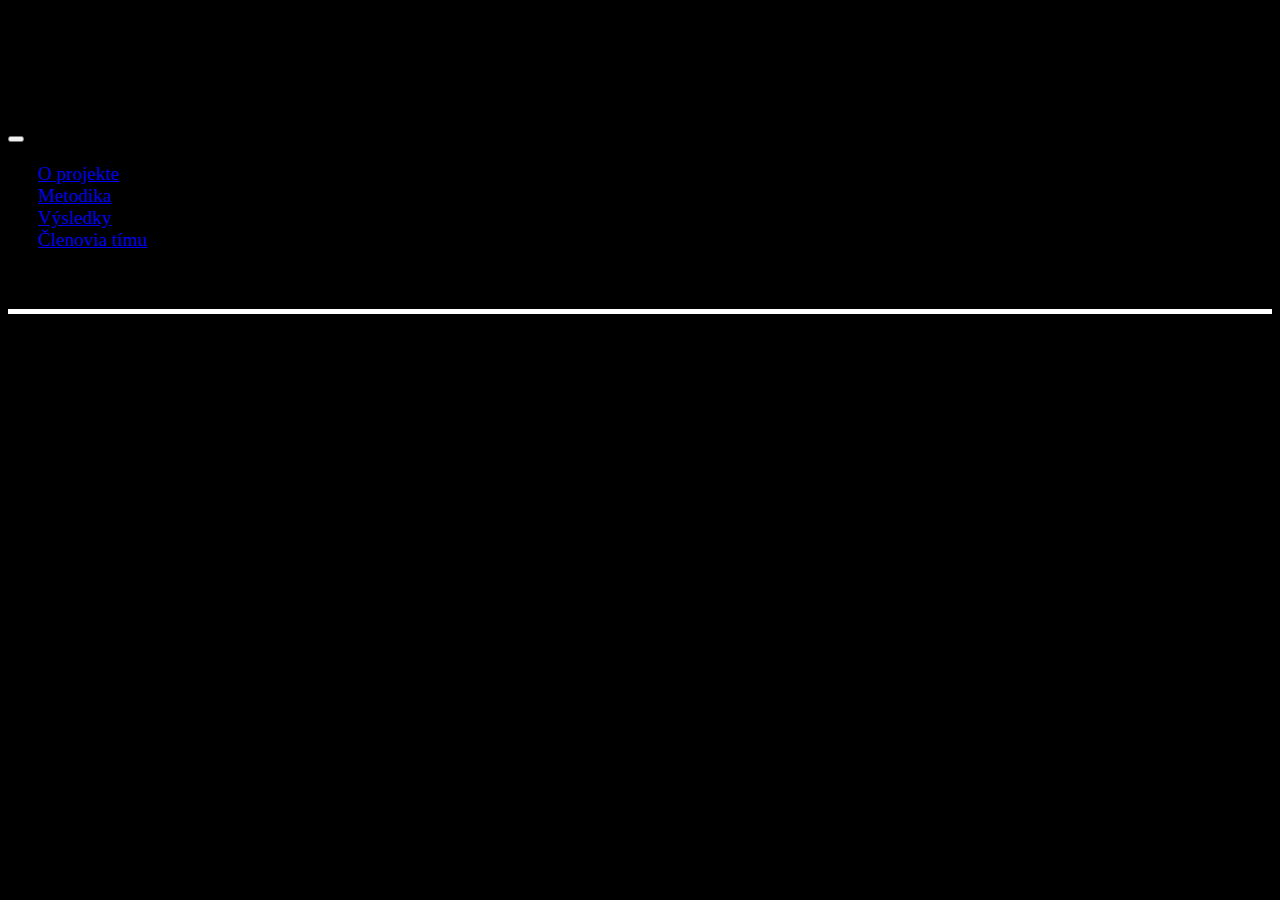
<file: docs/index.html>
<!DOCTYPE html>
<html lang="sk">

<head>
  <meta charset="utf-8">
  <title>Predikcia COVID-19 - Tímový projekt</title>
  <meta name="viewport" content="width=device-width, initial-scale=1.0">
  <script src="https://cdn.jsdelivr.net/npm/bootstrap@5.0.2/dist/js/bootstrap.bundle.min.js"
    integrity="sha384-MrcW6ZMFYlzcLA8Nl+NtUVF0sA7MsXsP1UyJoMp4YLEuNSfAP+JcXn/tWtIaxVXM"
    crossorigin="anonymous"></script>
  <link href="https://cdn.jsdelivr.net/npm/bootstrap@5.1.3/dist/css/bootstrap.min.css" rel="stylesheet"
    integrity="sha384-1BmE4kWBq78iYhFldvKuhfTAU6auU8tT94WrHftjDbrCEXSU1oBoqyl2QvZ6jIW3" crossorigin="anonymous">
  <link href="css/style.css" rel="stylesheet" />
</head>

<body>
  <header class="bg-success bg-gradient p-5 text-white d-none d-sm-block">
    <div class="container p-5 text-center justify-content-left">
      <h2 class="bolder">Predikcia epidemiologických dát v súvislosti s pandémiou COVID-19</h2>
      <p class="pt-2">Tímový projekt realizovaný ako súčasť výučby inžinierskeho programu Aplikovaná informatika na FEI
        STU v Bratislave</p>
    </div>
  </header>

  <nav class="navbar navbar-expand-lg navbar-light bg-light">
    <div class="container-fluid">
      <button class="navbar-toggler" type="button" data-bs-toggle="collapse" data-bs-target="#navbarTogglerDemo03"
        aria-controls="navbarTogglerDemo03" aria-expanded="false" aria-label="Toggle navigation">
        <span class="navbar-toggler-icon"></span>
      </button>
      <div class="collapse navbar-collapse" id="navbarTogglerDemo03">
        <ul class="navbar-nav me-auto mb-2 mb-lg-0">
          <li class="nav-item col-md-3 text-center">
            <a class="nav-link text-success fw-bolder" href="index.html">O projekte</a>
          </li>
          <li class="nav-item col-md-3 text-center">
            <a class="nav-link text-success fw-bolder" href="methodology.html">Metodika</a>
          </li>
          <li class="nav-item col-md-3 text-center">
            <a class="nav-link text-success fw-bolder" href="results.html">Výsledky</a>
          </li>
          <li class="nav-item col-md-3 text-center">
            <a class="nav-link text-success fw-bolder" href="team.html">Členovia tímu</a>
          </li>
        </ul>
      </div>
    </div>
  </nav>

  <article class="bg-dark text-white">
    <div class="container col-sm-12 col-md-8 p-3">
      <h4 class="pt-4 pb-3 fw-bolder">O projekte</h4>
      <p class="spread">Napriek zmierneniu protipandemických opatrení začiatkom roka 2022 je ochorenie COVID-19
        spôsobené vírusom SARS-CoV-2 (koronavírus 2 spôsobujúci ťažký akútny respiračný syndróm) stále aktuálnou
        témou verejného života. Zodpovedné štátne orgány rozhodujú o protiopatreniach najmä na základe monitoringu
        časového vývoja epidemiologických parametrov, akými sú počet a pozitivita vykonaných testov, počet úmrtí,
        počet zaočkovaných či obsadenosť lôžok v nemocniciach. Metódy strojového učenia majú potenciál krátkodobo
        predpovedať vývoj týchto parametrov, čo môže v prípade dosiahnutia uspokojivej spoľahlivosti predpovedí
        uľahčiť rozhodovanie pri riešení problémov spôsobených pandémiou.</p>
      <p class="spread">V tomto tímovom projekte skúmame možnosť využitia cloud computing platformy Microsoft Azure
        na trénovanie a nasadenie regresných modelov pre predpoveď vývoja ukazovateľov pandémie ochorenia COVID-19
        na Slovensku. Naším cieľom je zoznámiť sa s prostredím platformy Microsoft Azure a následne s využitím
        verejne dostupných dát Inštitútu Zdravotných Analýz preskúmať možnosť trénovania a nasadenia predikčných
        modelov pre predpoveď vybraných epidemiologických parametrov.</p>
    </div>
  </article>
</body>

</html>
</file>
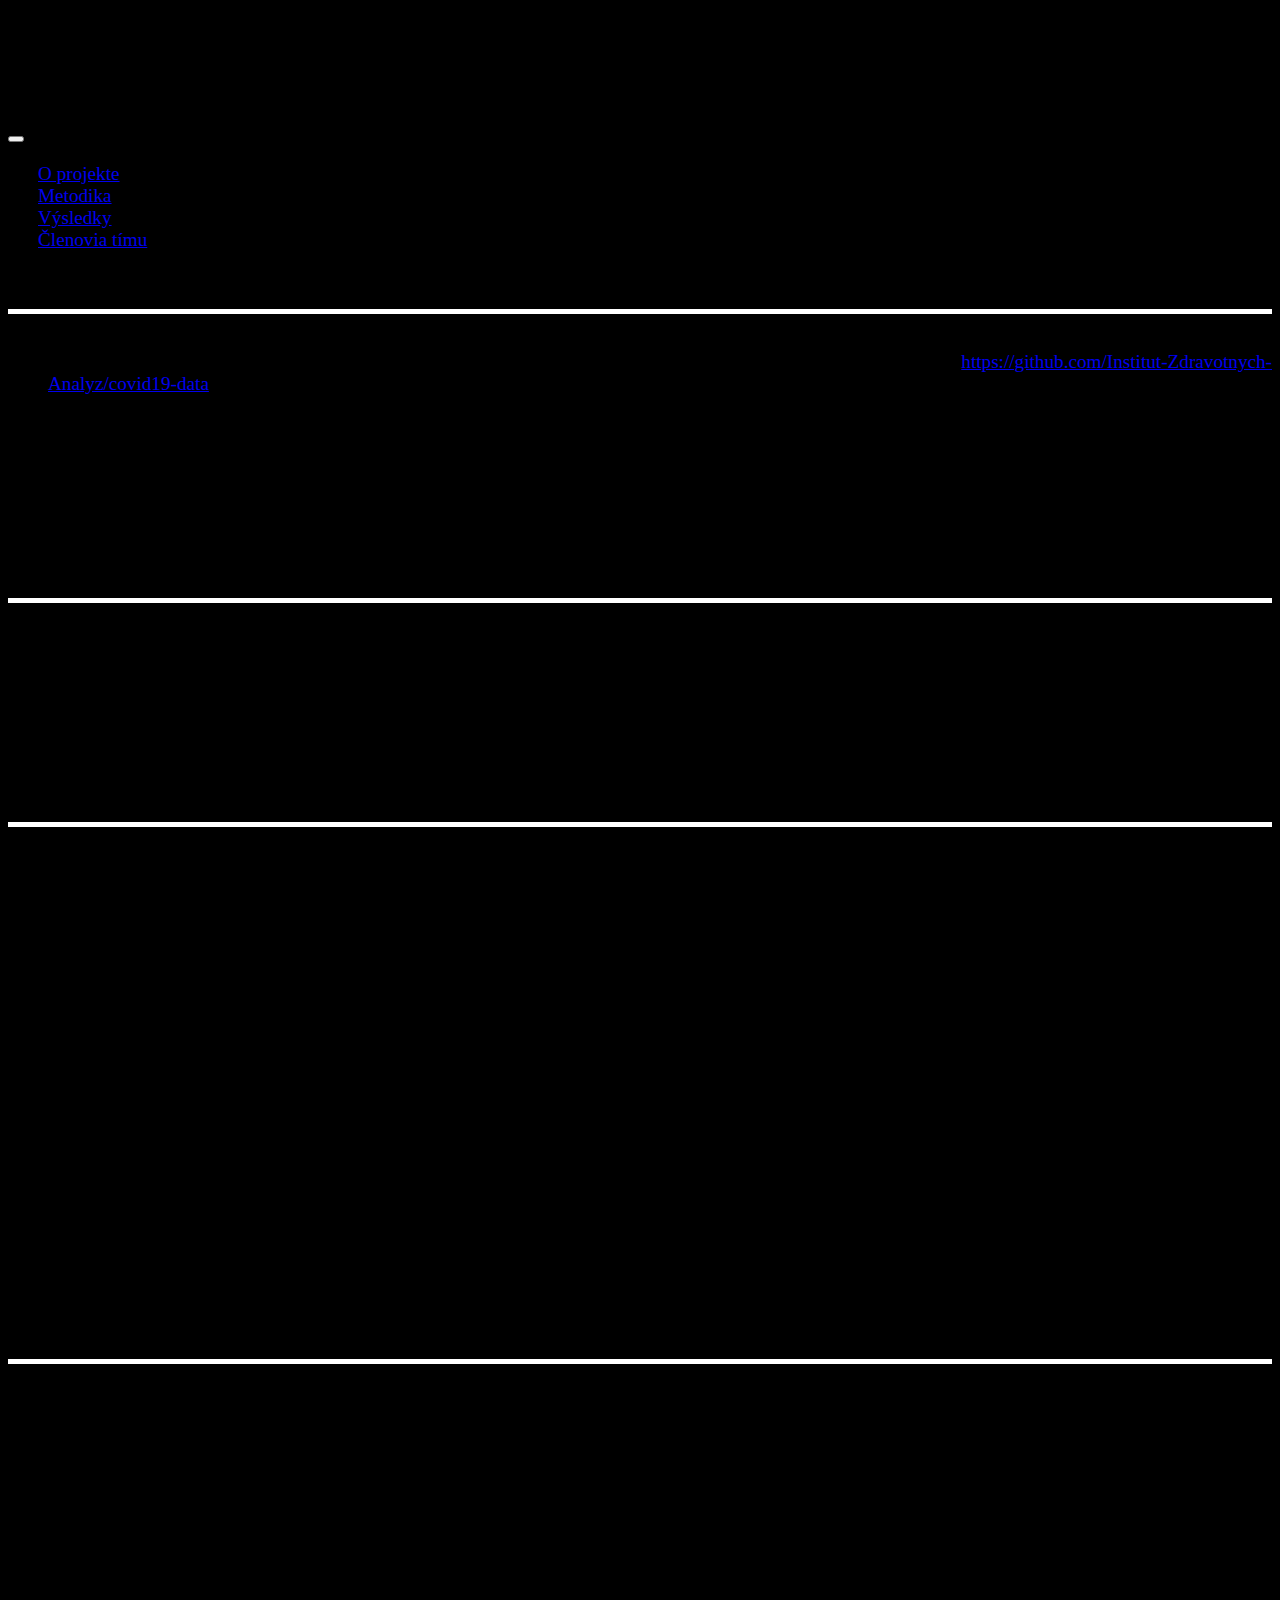
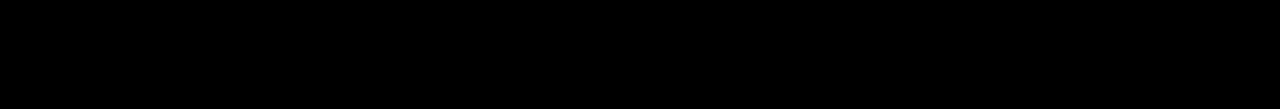
<file: docs/methodology.html>
<!DOCTYPE html>
<html lang="sk">

<head>
    <meta charset="utf-8">
    <title>Predikcia COVID-19 - Tímový projekt</title>
    <meta name="viewport" content="width=device-width, initial-scale=1.0">
    <script src="https://cdn.jsdelivr.net/npm/bootstrap@5.0.2/dist/js/bootstrap.bundle.min.js"
        integrity="sha384-MrcW6ZMFYlzcLA8Nl+NtUVF0sA7MsXsP1UyJoMp4YLEuNSfAP+JcXn/tWtIaxVXM"
        crossorigin="anonymous"></script>
    <link href="https://cdn.jsdelivr.net/npm/bootstrap@5.1.3/dist/css/bootstrap.min.css" rel="stylesheet"
        integrity="sha384-1BmE4kWBq78iYhFldvKuhfTAU6auU8tT94WrHftjDbrCEXSU1oBoqyl2QvZ6jIW3" crossorigin="anonymous">
    <link href="css/style.css" rel="stylesheet" />
</head>

<body>
    <header class="bg-success bg-gradient p-5 text-white d-none d-sm-block">
        <div class="container p-5 text-center justify-content-left">
            <h2 class="bolder">Predikcia epidemiologických dát v súvislosti s pandémiou COVID-19</h2>
            <p class="pt-2">Tímový projekt realizovaný ako súčasť výučby inžinierskeho programu Aplikovaná informatika
                na FEI
                STU v Bratislave</p>
        </div>
    </header>

    <nav class="navbar navbar-expand-lg navbar-light bg-light">
        <div class="container-fluid">
            <button class="navbar-toggler" type="button" data-bs-toggle="collapse" data-bs-target="#navbarTogglerDemo03"
                aria-controls="navbarTogglerDemo03" aria-expanded="false" aria-label="Toggle navigation">
                <span class="navbar-toggler-icon"></span>
            </button>
            <div class="collapse navbar-collapse" id="navbarTogglerDemo03">
                <ul class="navbar-nav me-auto mb-2 mb-lg-0">
                    <li class="nav-item col-md-3 text-center">
                        <a class="nav-link text-success fw-bolder" href="index.html">O projekte</a>
                    </li>
                    <li class="nav-item col-md-3 text-center">
                        <a class="nav-link text-success fw-bolder" href="methodology.html">Metodika</a>
                    </li>
                    <li class="nav-item col-md-3 text-center">
                        <a class="nav-link text-success fw-bolder" href="results.html">Výsledky</a>
                    </li>
                    <li class="nav-item col-md-3 text-center">
                        <a class="nav-link text-success fw-bolder" href="team.html">Členovia tímu</a>
                    </li>
                </ul>
            </div>
        </div>
    </nav>
    <article class="bg-dark text-white">
        <div class="container col-sm-12 col-md-8 p-3">
            <h4 class="pt-4 pb-3 fw-bolder">Použité nástroje a dátové zdroje</h4>
            <ul class="pt-4">
                <li>
                    <p class="spread">Hlavným zdrojom dát pre trénovanie našich regresných modelov je <b>Inštitút
                            zdravotníckych analýz</b>, ktorý je analytickým a poradným útvarom Ministerstva
                        zdravotníctva SR. Ide o dáta dokumentujúce časový priebeh pandémie COVID-19 na Slovensku, ktoré
                        sú dostupné na <a
                            href="https://github.com/Institut-Zdravotnych-Analyz/covid19-data">https://github.com/Institut-Zdravotnych-Analyz/covid19-data</a>.
                    </p>
                </li>
                <li>
                    <p class="spread">Pre trénovanie modelov strojového učenia a následné výpočty predikcii využívame
                        cloudovú výpočtovú platformu <b>Microsoft Azure</b>, konkrétne modul <b>Machine Learning
                            Studio.</b></p>
                </li>
                <li>
                    <p class="spread">Na spracovanie dát za účelom vytvorenia vstupov pre trénovanie modelov a následné
                        vyhodnotenie predikcii poskytnutých týmito modelmi používame originálne skripty písané v jazyku
                        <b>Python.</b>
                    </p>
                </li>
            </ul>
            <h4 class="pt-4 pb-3 fw-bolder"><p>Rozdelenie tímu do pracovných skupín</p></h4>
            <ul>
                <li>
                    <p class="spread"><strong>Skupina I</strong> - Filip Frank, Viet Le Quoc, Tomáš Singhofer
                    </p>
                    <ul>
                        <li>
                            <p class="spread">práca s dátami z celej vlny delta a vlny omikron</p>
                        </li>
                    </ul>
                </li>
                <li>
                    <p class="spread"><strong>Skupina II</strong> - Juraj Puszter, Marek Kačmár, Branislav Šipula, Adam Vozár
                    </p>
                    <ul>
                        <li>
                            <p class="spread">práca s dátami z konca vlny delta a vlny omikron</p>
                        </li>
                    </ul>
                    
                </li>
            </ul>
            <h4 class="pt-4 pb-3 fw-bolder">Postup vyhotovenia predikcie</h4>
            <ol>
                <li>
                    <p class="spread">Prieskum existujúcich datasetov pre výber vhodných vstupných dát. Vhodnými
                        vstupnými dátami sú denne zbierané hodnoty epidemiologických parametrov ako počet vykonaných a
                        pozitívnych Ag/PCR testov, počet úmrtí či hospitalizácii.</p>
                </li>
                <li>
                    <p class="spread">Extrakcia dát z vybraných dátových zdrojov použitím skriptu.</p>
                </li>
                <li>
                    <p class="spread">Transformácia dát použitím skriptu - častou transformáciou v našom projekte je
                        aplikácia 7-dňového kĺzavého priemeru na stĺpce dát vstupujúcich do trénovania modelov. V
                        dôsledku transformácie takisto vznikajú vstupné dátové stĺpce vyjadrujúce percento pozitívnych
                        testov oboch typov, ako aj počet a percento kumulatívnych testov, kde je počet jedného z typu
                        testov prenásobený váhovým koeficientom za účelom zlepšenia predikčných metrík.</p>
                </li>
                <li>
                    <p class="spread">Upload transformovaných dát do Microsoft Azure ML Studio.</p>
                </li>
                <li>
                    <p class="spread">Trénovanie predikčných modelov v ML Studio pomocou funkcionality Auto ML.</p>
                </li>
                <li>
                    <p class="spread">Výber najúspešnejšieho modelu z množiny natrénovaných modelov.</p>
                </li>
                <li>
                    <p class="spread">Nasadenie najúspešnejšieho modelu a vytvorenie cloudového
                        endpointu.</p>
                </li>
                <li>
                    <p class="spread">Extrakcia predikčných výsledkov z endpointu pomocou skriptu.</p>
                </li>
                <li>
                    <p class="spread">Vyhodnotenie predikcie porovnaním s nameranými dátami pomocou RMSE (Root Mean Square Error).</p>
                </li>
                <li>
                    <p class="spread">Vizualizácia predikovaných a nameraných dát pomocou knižnice plotly, interpretácia
                        výsledkov.</p>
                </li>
            </ol>
            <h4 class="pt-4 pb-3 fw-bolder">Použité skratky parametrov</h4>
            <ul class="pt-4">
                <li>
                    <p class="spread">PCR - denný počet pozitívnych PCR testov
                    </p>
                </li>
                <li>
                    <p class="spread">PCR% - denné percento pozitívnych PCR testov
                </li>
                <li>
                    <p class="spread">Ag - denný počet pozitívnych antigénových testov
                    </p>
                </li>
                <li>
                    <p class="spread">Ag% - denné percento pozitívnych antigénových testov
                </li>
                <li>
                    <p class="spread">UPV - počet pacientov na umelej pľúcnej ventilácii
                </li>
                <li>
                    <p class="spread">Kumulatívne testy - denný počet pozitívnych testov sčítaných podľa vzorca PCR + 2.68*Ag
                </li>
                <li>
                    <p class="spread">Kumulatívne% - denné percento pozitívnych testov sčítaných podľa vzorca PCR + 2.68*Ag
                </li>
            </ul>
            <p class="pt-4 spread">Viac informácii k metodike projektu je dostupných v dokumentácii.</p>
        </div>
    </article>
</body>

</html>
</file>
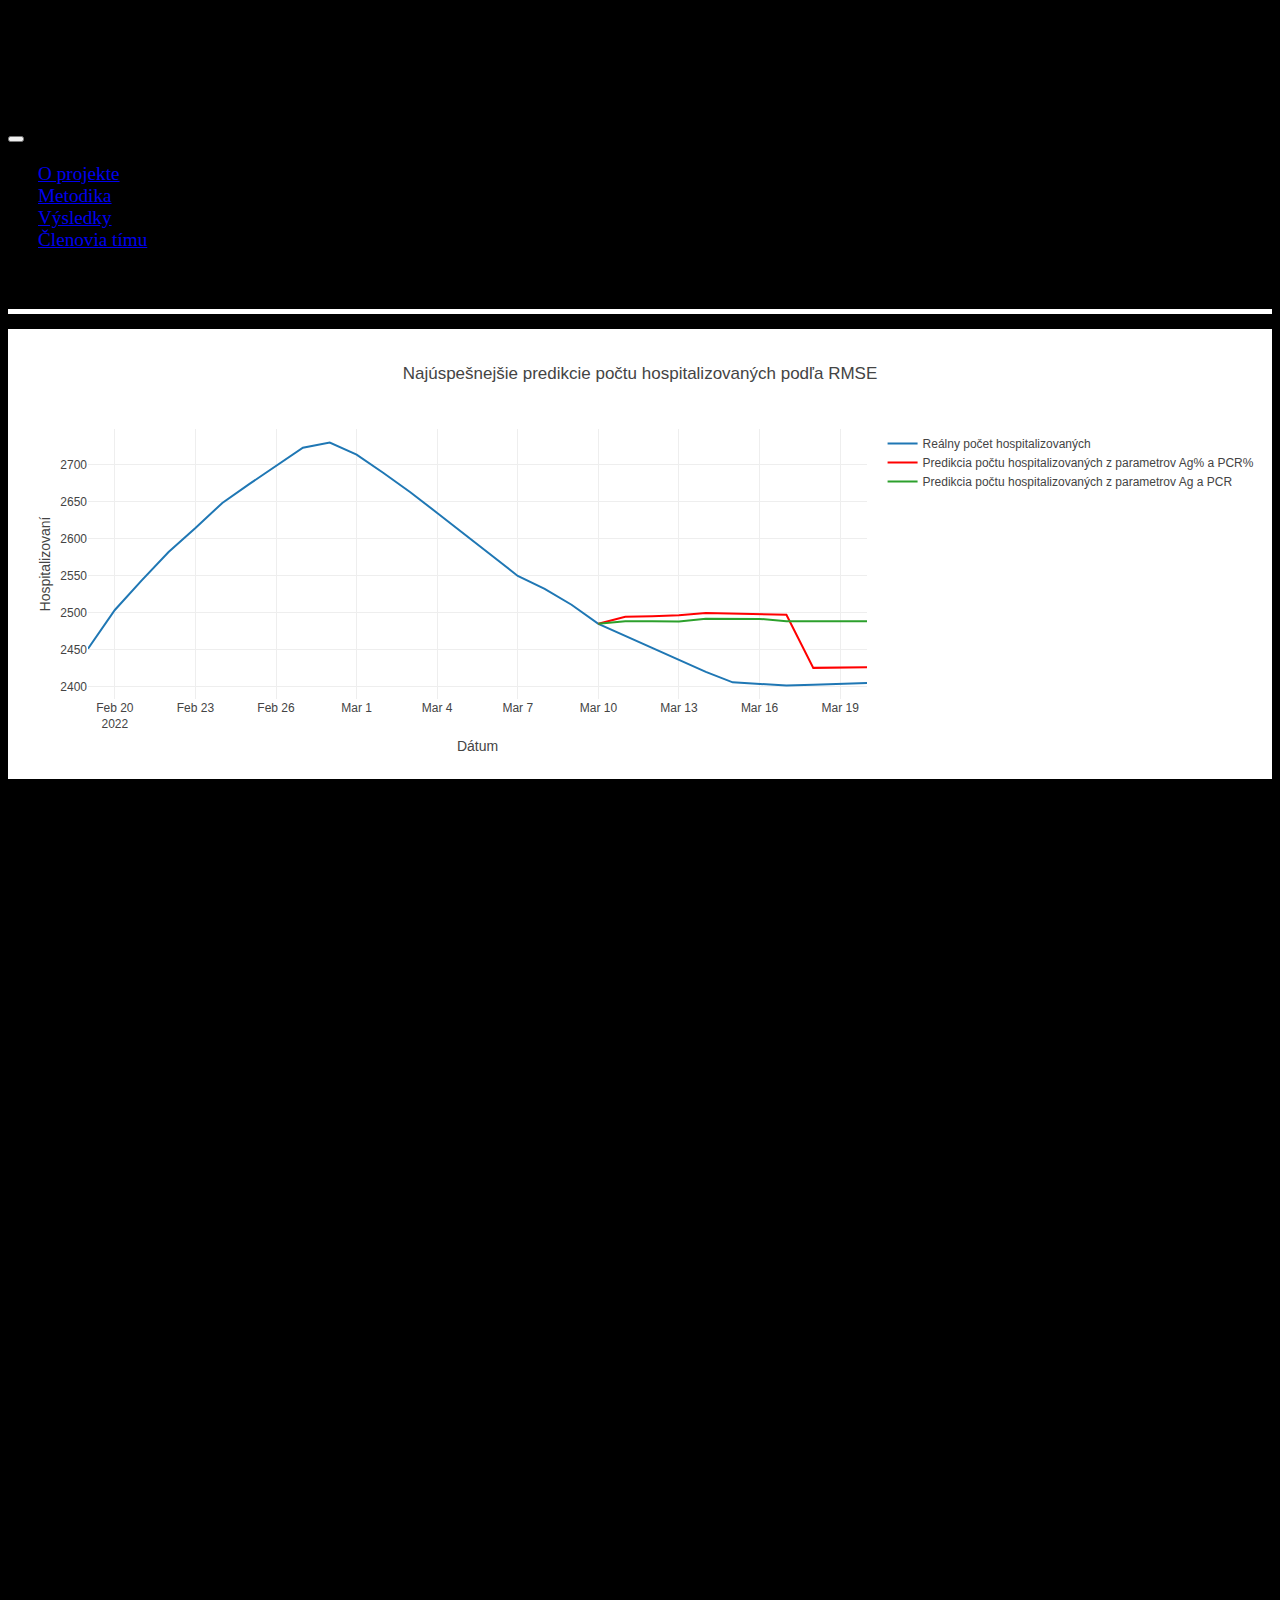
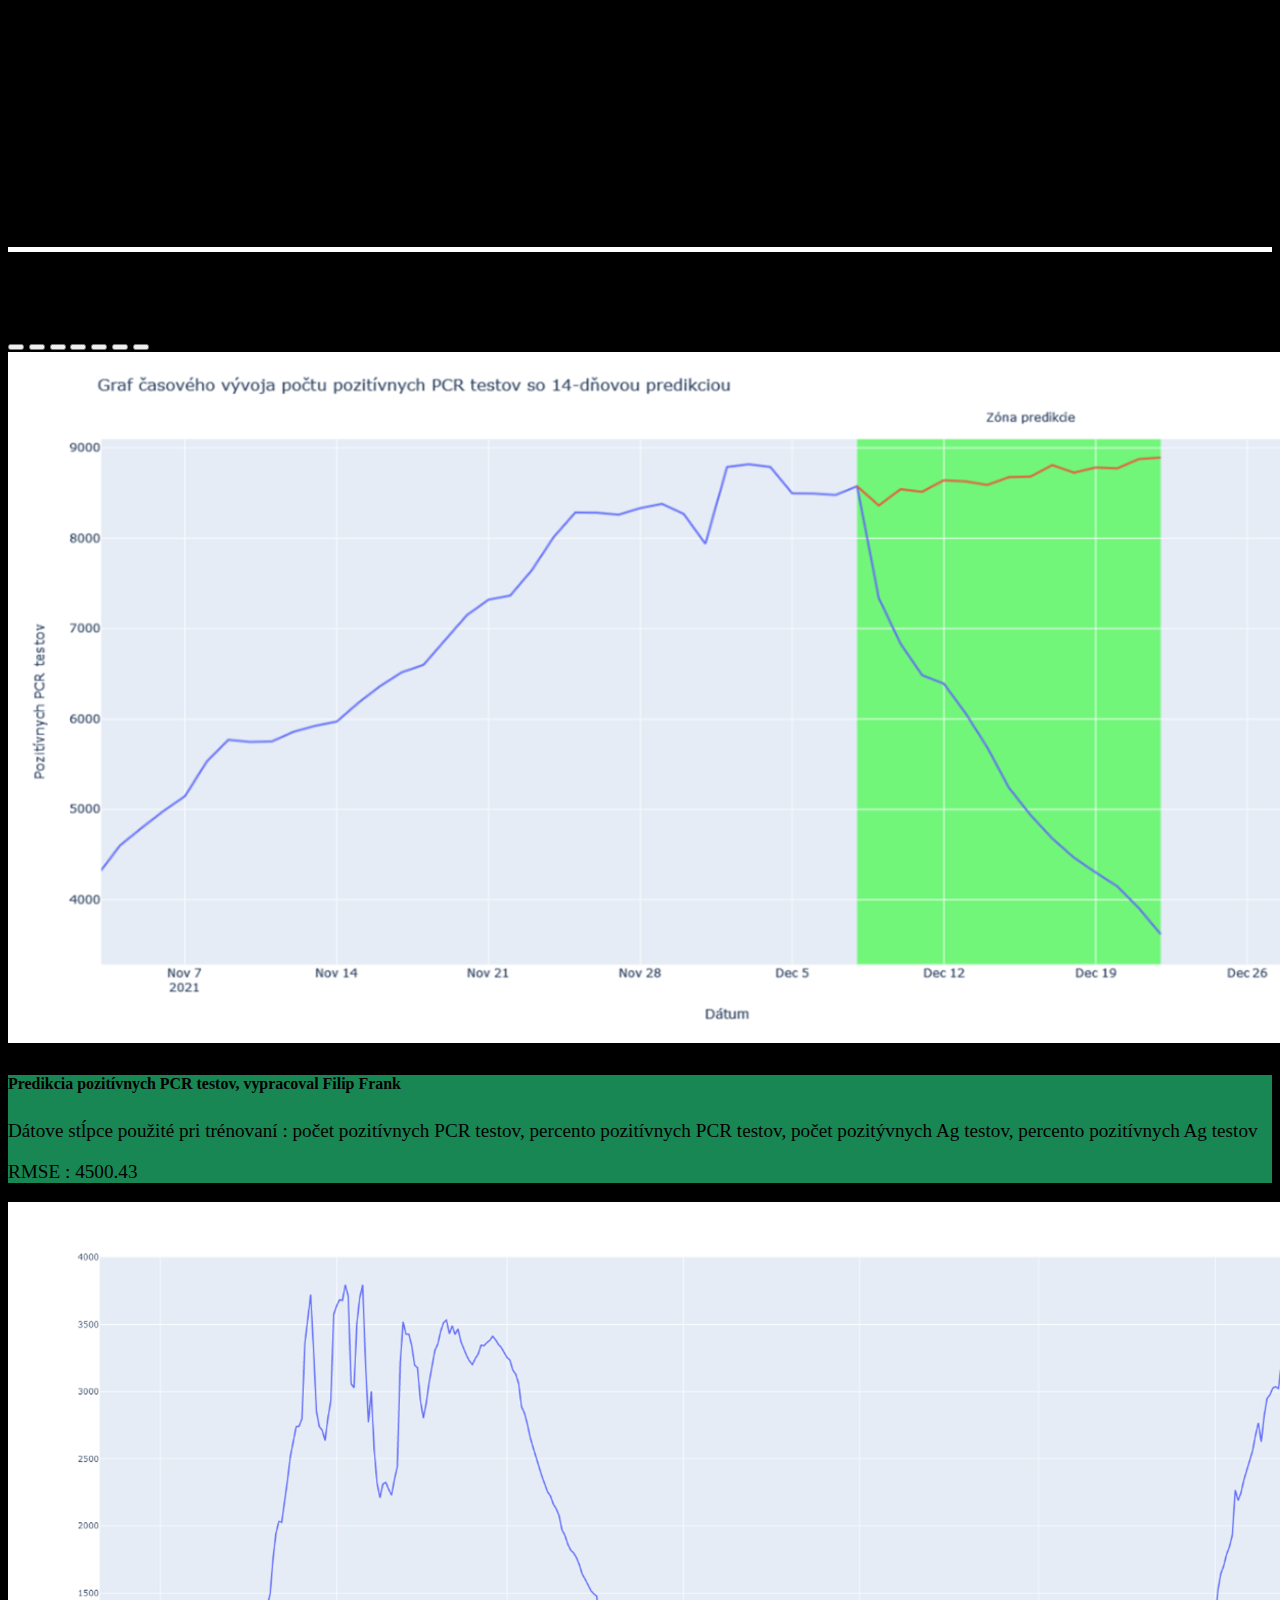
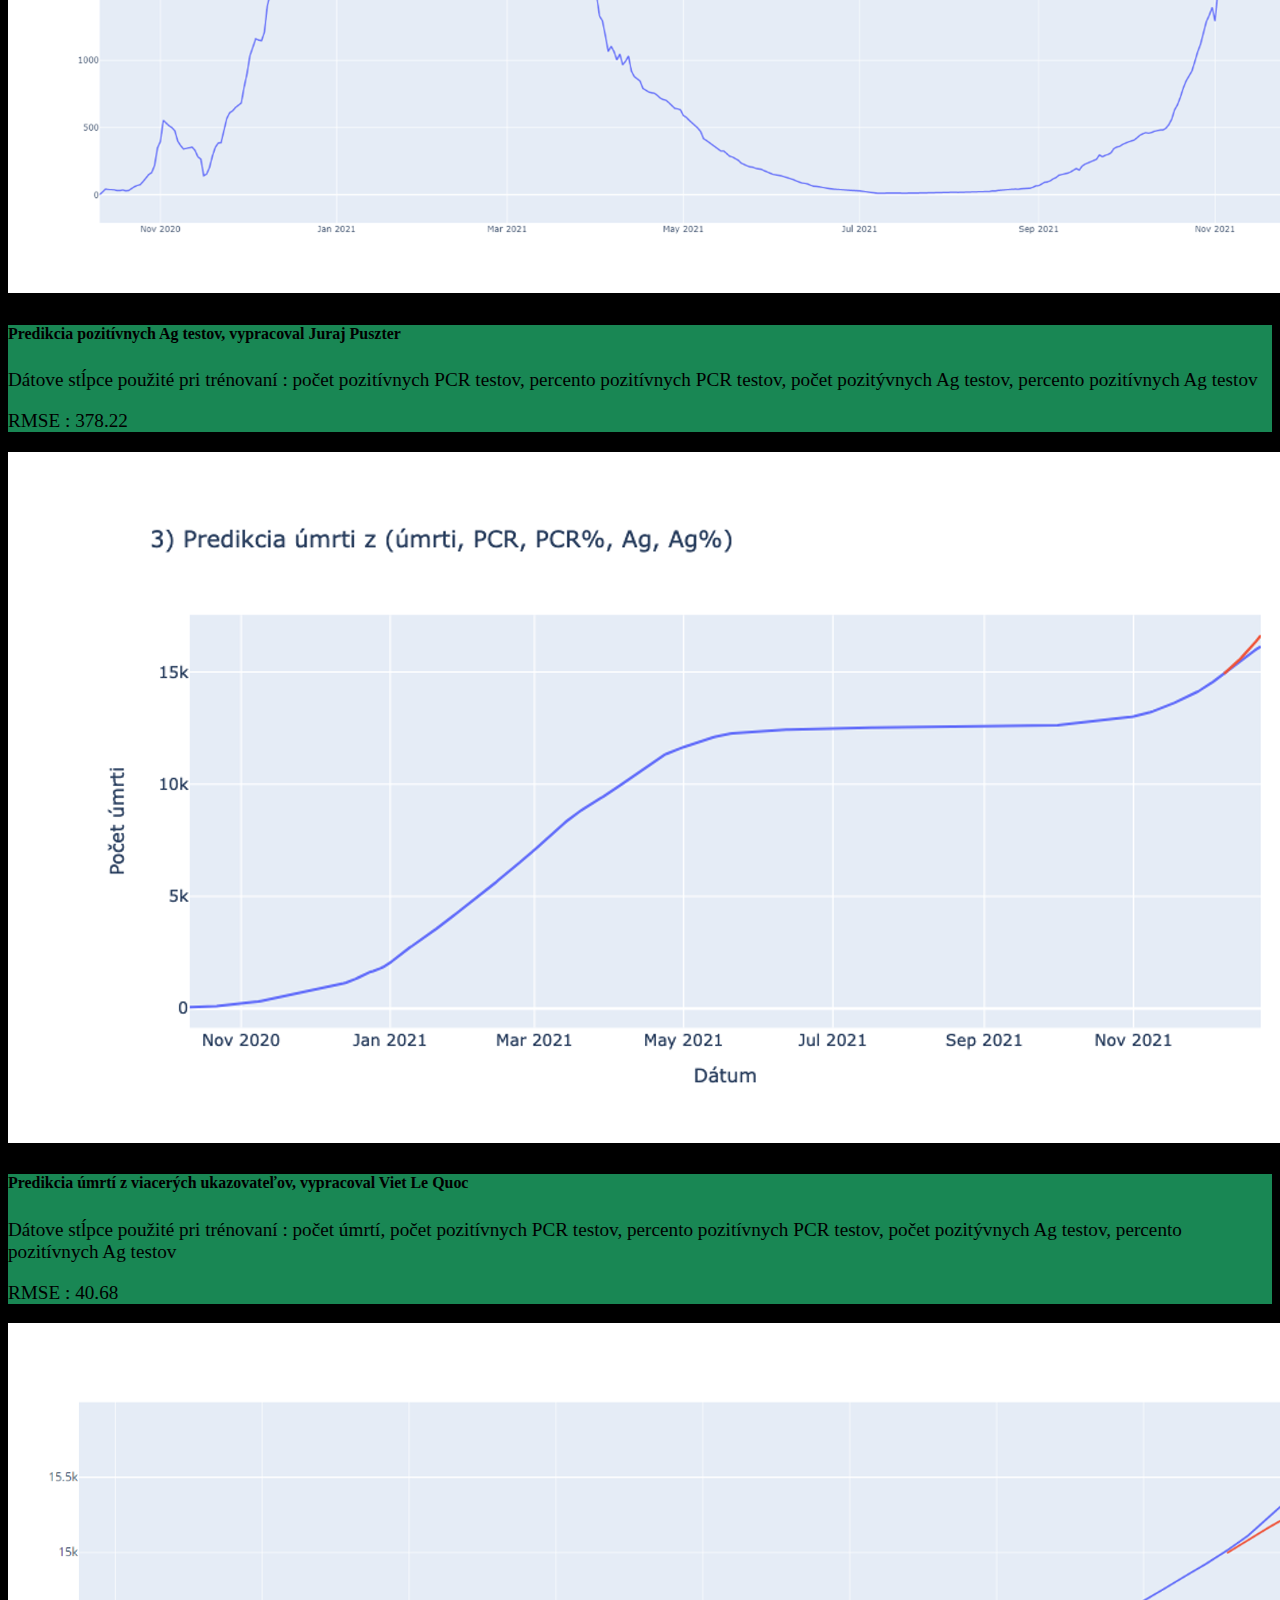
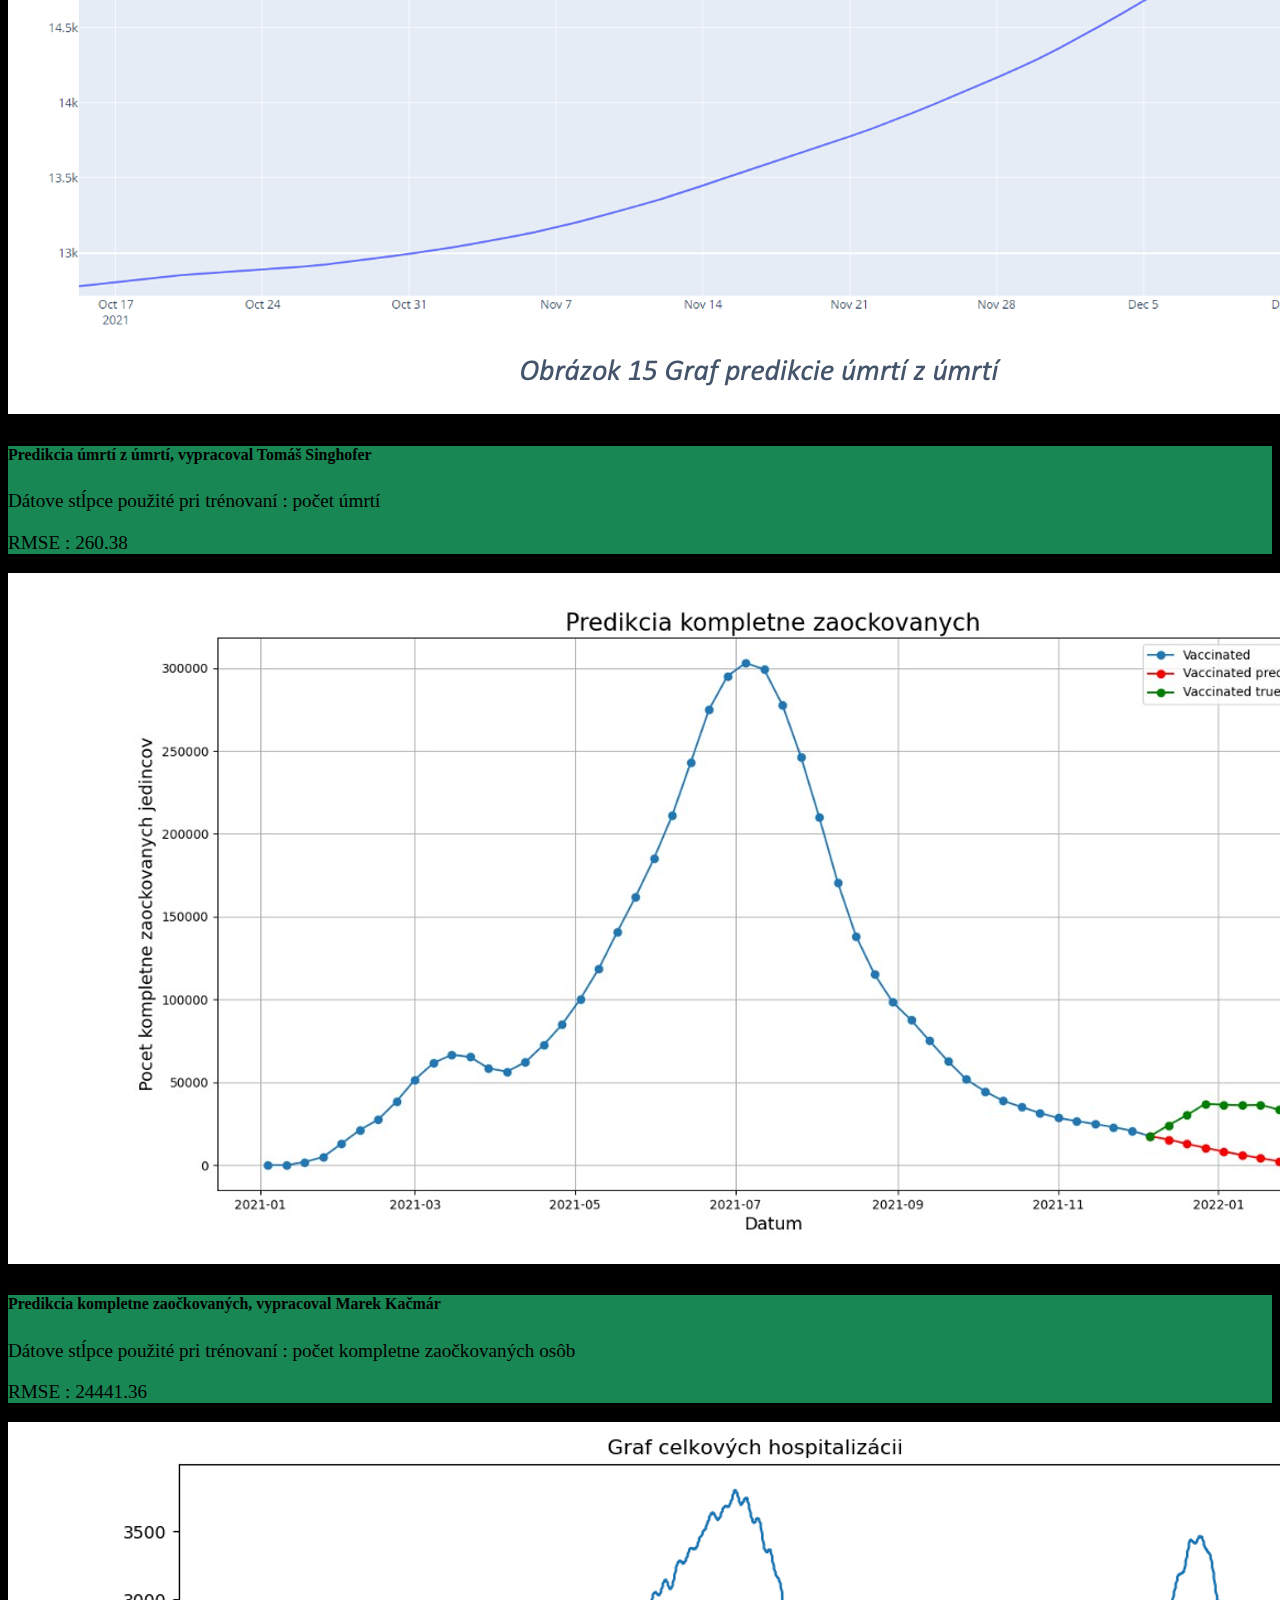
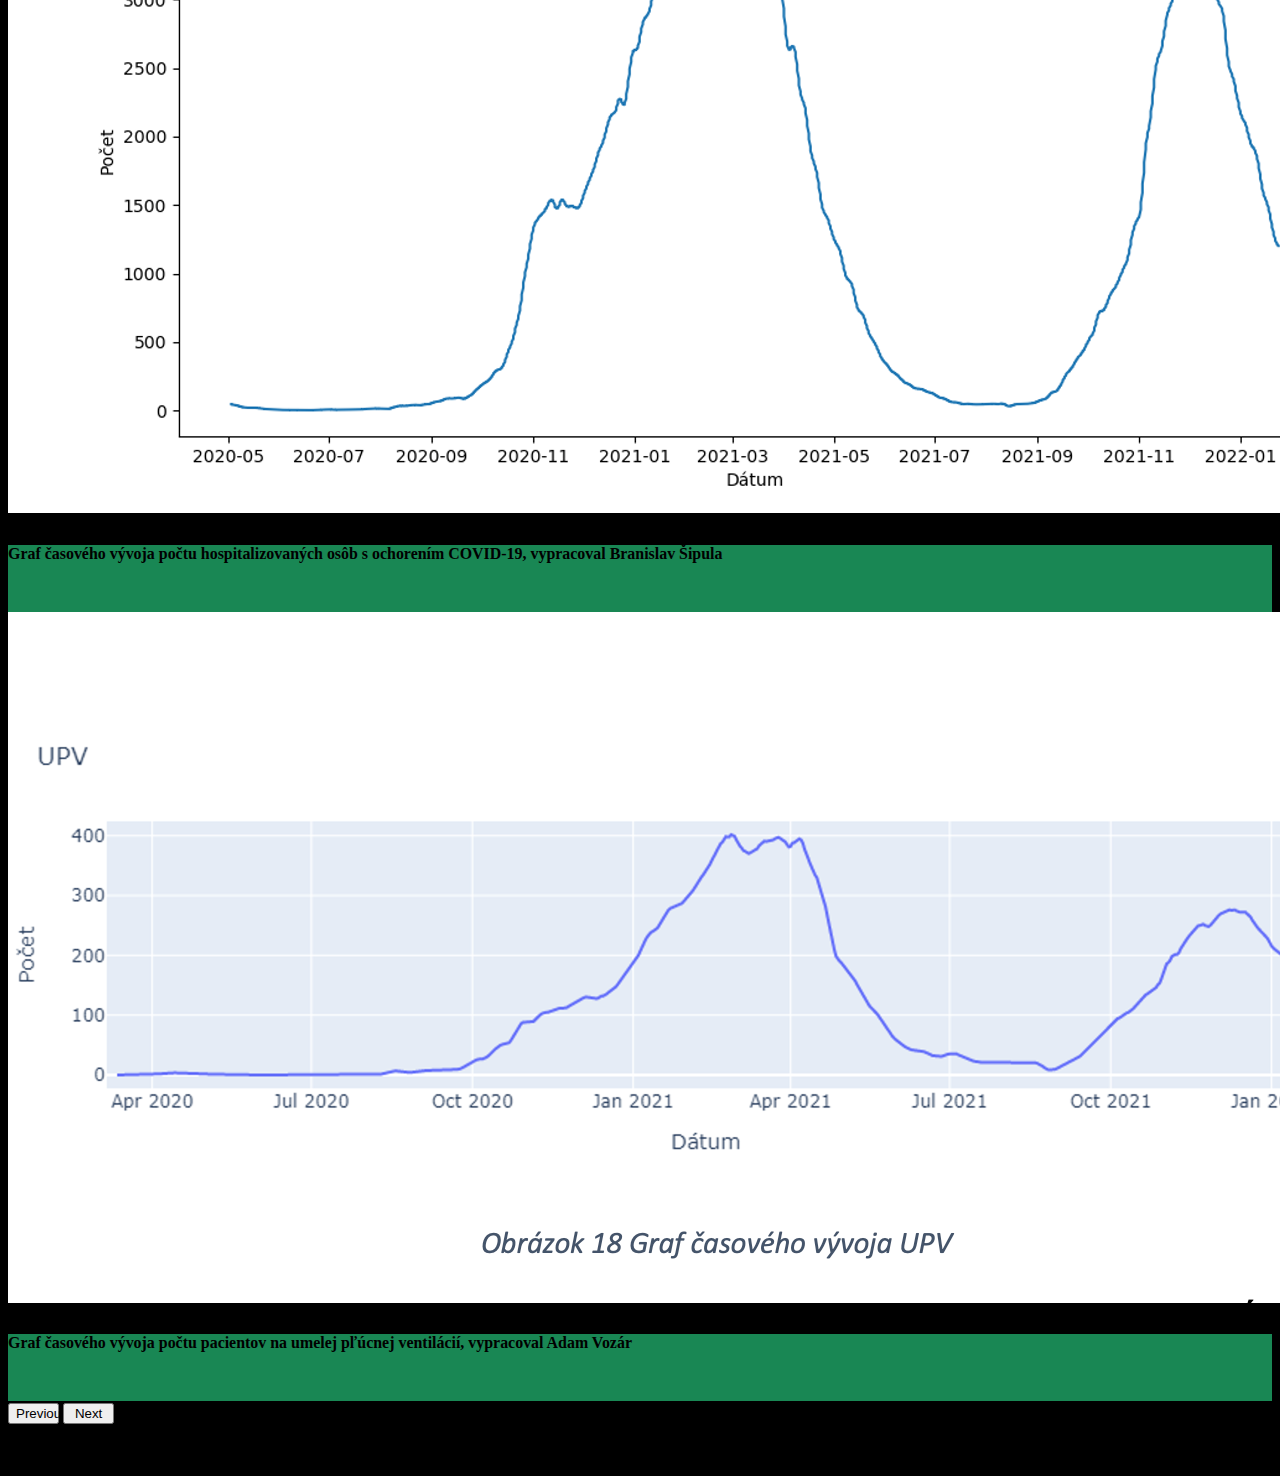
<file: docs/results.html>
<!DOCTYPE html>
<html lang="sk">

<head>
  <meta charset="utf-8">
  <title>Predikcia COVID-19 - Tímový projekt</title>
  <meta name="viewport" content="width=device-width, initial-scale=1.0">
  <link href="https://cdn.jsdelivr.net/npm/bootstrap@5.1.3/dist/css/bootstrap.min.css" rel="stylesheet"
    integrity="sha384-1BmE4kWBq78iYhFldvKuhfTAU6auU8tT94WrHftjDbrCEXSU1oBoqyl2QvZ6jIW3" crossorigin="anonymous">
  <script src="https://cdn.plot.ly/plotly-2.11.1.min.js"></script>
  <script src="https://cdn.jsdelivr.net/npm/bootstrap@5.0.2/dist/js/bootstrap.bundle.min.js"
    integrity="sha384-MrcW6ZMFYlzcLA8Nl+NtUVF0sA7MsXsP1UyJoMp4YLEuNSfAP+JcXn/tWtIaxVXM"
    crossorigin="anonymous"></script>
  <script src="https://code.jquery.com/jquery-3.6.0.min.js"
    integrity="sha256-/xUj+3OJU5yExlq6GSYGSHk7tPXikynS7ogEvDej/m4=" crossorigin="anonymous"></script>
  <link href="css/style.css" rel="stylesheet" />
</head>

<body>
  <header class="bg-success bg-gradient p-5 text-white">
    <div class="container p-5 text-center justify-content-left">
      <h2 class="bolder">Predikcia epidemiologických dát v súvislosti s pandémiou COVID-19</h2>
      <p class="pt-2">Tímový projekt realizovaný ako súčasť výučby inžinierskeho programu Aplikovaná informatika na FEI
        STU v Bratislave</p>
    </div>
  </header>
  <nav class="navbar navbar-expand-lg navbar-light bg-light">
    <div class="container-fluid">
      <button class="navbar-toggler" type="button" data-bs-toggle="collapse" data-bs-target="#navbarTogglerDemo03"
        aria-controls="navbarTogglerDemo03" aria-expanded="false" aria-label="Toggle navigation">
        <span class="navbar-toggler-icon"></span>
      </button>
      <div class="collapse navbar-collapse" id="navbarTogglerDemo03">
        <ul class="navbar-nav me-auto mb-2 mb-lg-0">
          <li class="nav-item col-md-3 text-center">
            <a class="nav-link text-success fw-bolder" href="index.html">O projekte</a>
          </li>
          <li class="nav-item col-md-3 text-center">
            <a class="nav-link text-success fw-bolder" href="methodology.html">Metodika</a>
          </li>
          <li class="nav-item col-md-3 text-center">
            <a class="nav-link text-success fw-bolder" href="results.html">Výsledky</a>
          </li>
          <li class="nav-item col-md-3 text-center">
            <a class="nav-link text-success fw-bolder" href="team.html">Členovia tímu</a>
          </li>
        </ul>
      </div>
    </div>
  </nav>
  <article class="bg-dark text-white">
    <div class="container col-sm-12 col-md-8 p-3">

      <section>

        <h4 class="pt-4 pb-3 fw-bolder">Predikcia počtu hospitalizovaných z dát získanych počas vĺn delta a omikron</h4>
        <div id="resultsPlot"></div>
        <br>
        <div>
          <p class="spread">
            Graf uvádza najúspešnejšie predikcie počtu hospitalizovaných pacientov s ochorením COVID-19 s využitím dát zozbieraných počas vĺn delta a omikron. Červená krivka predstavuje predikciu vypracovanú skupinou I, zelená krivka predikciu vypracovanú skupinou II.</p>
          <p>
            <p>Špecifikácia:</p>
              <ul>
                <li>Vstupné dáta (na trénovacie dáta bol aplikovaný 7-dňový kĺzavý priemer):
		    <ul>
                        <li>
                            Skupina I: denné percento pozitívnych PCR testov, denné percento pozitívnych Ag testov
                        </li>
                        <li>
                            Skupina II: denný počet pozitívnych PCR testov, denný počet pozitívnych Ag testov
                        </li>
                    </ul>
		</li>
                <li>Najúspešnejší model: VotingEnsemble (obe skupiny)</li>
                <li>Časový interval zberu trénovacích dát:
                    <ul>
                        <li>
                            Skupina I: 01.09.2021 - 10.03.2022 (delta a omikron)
                        </li>
                        <li>
                            Skupina II: 14.1.2022 - 10.3.2022 (najmä omikron)
                        </li>
                    </ul>
                </li>
                <li>Predikčný interval (obe skupiny): 11.3.2022 - 20.3.2022</li>
            </ul>
            Reálne aj predikované hodnoty z posledného dňa predikcie spolu s metrikou úspešnosti RMSE (čím nižšie, tým
            lepšie) aj pre iné ako najúspešnejšie modely obsahuje tabuľka:
          </p>
          <table class="table table-hover table-responsive table-bordered">
            <thead>
              <tr class="table-success text-center">
                <th class="align-middle" scope="col" rowspan="2">Parametre</th>
                <th class="align-middle" scope="col" rowspan="2">Reálna hodnota</th>
                <th scope="col" colspan="2">Hodnota predikcie </th>
                <th scope="col" colspan="2">RMSE</th>
              </tr>
              <tr class="table-success text-center">
                <th scope="col">1.skupina</th>
                <th scope="col">2.skupina</th>
                <th scope="col">1.skupina</th>
                <th scope="col">2.skupina</th>
              </tr>
            </thead>
            <tbody class="table-light ">
              <tr>
                <td>Ag, Ag%, PCR, PCR%</td>
                <td class="align-middle text-center" rowspan="4">2409</td>
                <td>2496</td>
                <td>2487</td>
                <td>93.13</td>
                <td>87.793</td>
              </tr>
              <tr>
                <td class="text-success fw-bold">Ag%, PCR%</td>
                <td class="text-success fw-bold">2425</td>
                <td>2484</td>
                <td class="text-success fw-bold">82.08</td>
                <td>87.364</td>
              </tr>
              <tr>
                <td class="text-success fw-bold">Ag, PCR</td>
                <td>2501</td>
                <td class="text-success fw-bold">2488</td>
                <td>102.2</td>
                <td class="text-success fw-bold">86.863</td>
              </tr>

              <tr>
                <td>Kumulatívne, kumulatívne%</td>
                <td>2495</td>
                <td>2494</td>
                <td>90.8</td>
                <td>89.773</td>
              </tr>
            </tbody>
          </table>
          <p class="spread">
			Ako najlepšie výsledky boli brané predikcie s najmenším výsledným RMSE.
			Červená krivka znázorňuje predikcie, pri ktorých boli modely strojového učenia trénované na dátach z dlhšieho
			časového intervalu, od 01.09.2021 do 10.03.2022.
			Zelená krivka znázorňuje predikcie z kratšieho
			časového intervalu, od 14.1.2022 do 10.3.2022.
			Modrá krivka znázorňuje reálne hodnoty. V trénovacích dátach z dlhšieho časového intervalu sa nachádzajú
			vzorky z varianty delty aj z omikronu,
			zatiaľ čo v dátach z kratšieho časového intervalu začali prevažovať vzorky z varianty omikronu.
			Predikované hodnoty sú pre dátumy od 11.3.2022 do 20.3.2022.
          </p>
          <p class="spread">
			K reálnym hodnotám sme sa najviac priblížili pri predikciách z dlhšieho časového intervalu.
			Posledné dni predikcie sa červená krivka náhle priblíži k reálnym hodnotám, zatiaľ čo zelená krivka sa približuje pomaly.
			Pri predikcii z dlhého intervalu sú naše najlepšie výsledky z parametrov Ag%, PCR%.
			Z krátkeho intervalu sú to výsledky z parametrov Ag, PCR.
			Posledná reálna hodnota je 2409, predikovaná z kratšieho intervalu je 2488 a z dlhšieho je 2425.
			Výsledný najlepší model pre obe predikcie je Voting Ensemble.
          </p>
          <p class="spread">
			Najhoršie výsledky predikcií pre dáta z krátkeho intervalu sú pre parametre kumulatívne testy, kumulatívne testy% - ide o sumy pozitívnych
		  	testov.
			Hodnota poslednej predikcie je 2494. Najhoršie výsledky predikcií pre dáta z dlhšieho intervalu sú pre parametre Ag, PCR.
			Hodnota poslednej predikcie je 2501.
			Ako vidíme, najhoršia predikcia z dlhšieho intervalu, je horšia ako najhoršia predikcia z kratšieho intervalu.
          </p>
          <p class="spread">
			Predikovať na dátach z dlhších časových intervalov má výhodu väčšieho množstva dát na ktorých sú modely trénované,
			čo ma za dôsledok presnejšie výsledky.
			Predikcie na dátach z kratších časových intervalov majú výhodu, že sa dokážeme zamerať na určité vlastnosti dát, v našom prípade ide o
		  	zameranie sa na variant omikron.
          </p>
        </div>
        <br>

        <br>
        <h4 class="pt-4 pb-3 fw-bolder">Prehľad výsledkov individuálnej práce - zimný semester</h4>
        <p>Členovia tímu sa v rámci zimného semestra zoznamovali sa s datasetom IZA a prostredím
          Microsoft
          Azure.
          Výsledkom ich práce boli jednoduché predikcie a vizualizácie epidemiologických parametrov.</p>
        <!-- Carousel -->
        <div id="carouselExampleCaptions" class="carousel slide" data-bs-ride="carousel">
          <div class="carousel-indicators">
            <button type="button" data-bs-target="#carouselExampleCaptions" data-bs-slide-to="0" class="active"
              aria-current="true"></button>
            <button type="button" data-bs-target="#carouselExampleCaptions" data-bs-slide-to="1"></button>
            <button type="button" data-bs-target="#carouselExampleCaptions" data-bs-slide-to="2"></button>
            <button type="button" data-bs-target="#carouselExampleCaptions" data-bs-slide-to="3"></button>
            <button type="button" data-bs-target="#carouselExampleCaptions" data-bs-slide-to="4"></button>
            <button type="button" data-bs-target="#carouselExampleCaptions" data-bs-slide-to="5"></button>
            <button type="button" data-bs-target="#carouselExampleCaptions" data-bs-slide-to="6"></button>
          </div>
          <div class="carousel-inner">
            <div class="carousel-item active">
              <img src="imgs/p1.png" class="d-block w-100" alt="...">
              <div class="carousel-caption move-caption-down d-none d-md-block">
                <h5>Predikcia pozitívnych PCR testov, vypracoval Filip Frank</h5>
                <p>Dátove stĺpce použité pri trénovaní : počet pozitívnych PCR testov, percento pozitívnych PCR testov,
                  počet pozitývnych Ag testov, percento pozitívnych Ag testov</p>
                <p>RMSE : 4500.43</p>
              </div>
            </div>
            <div class="carousel-item">
              <img src="imgs/p2.png" class="d-block w-100" alt="...">
              <div class="carousel-caption move-caption-down d-none d-md-block">
                <h5>Predikcia pozitívnych Ag testov, vypracoval Juraj Puszter</h5>
                <p>Dátove stĺpce použité pri trénovaní : počet pozitívnych PCR testov, percento pozitívnych PCR testov,
                  počet pozitývnych Ag testov, percento pozitívnych Ag testov</p>
                <p>RMSE : 378.22</p>
              </div>
            </div>
            <div class="carousel-item">
              <img src="imgs/p3.png" class="d-block w-100" alt="...">
              <div class="carousel-caption move-caption-down d-none d-md-block">
                <h5>Predikcia úmrtí z viacerých ukazovateľov, vypracoval Viet Le Quoc</h5>
                <p>Dátove stĺpce použité pri trénovaní : počet úmrtí, počet pozitívnych PCR testov, percento pozitívnych
                  PCR testov, počet pozitývnych
                  Ag testov, percento pozitívnych Ag testov</p>
                <p>RMSE : 40.68</p>
              </div>
            </div>
            <div class="carousel-item">
              <img src="imgs/p4.png" class="d-block w-100" alt="...">
              <div class="carousel-caption move-caption-down d-none d-md-block">
                <h5>Predikcia úmrtí z úmrtí, vypracoval Tomáš Singhofer</h5>
                <p>Dátove stĺpce použité pri trénovaní : počet úmrtí</p>
                <p>RMSE : 260.38</p>
              </div>
            </div>
            <div class="carousel-item">
              <img src="imgs/p5.png" class="d-block w-100" alt="...">
              <div class="carousel-caption move-caption-down d-none d-md-block">
                <h5>Predikcia kompletne zaočkovaných, vypracoval Marek Kačmár</h5>
                <p>Dátove stĺpce použité pri trénovaní : počet kompletne zaočkovaných osôb</p>
                <p>RMSE : 24441.36</p>
              </div>
            </div>
            <div class="carousel-item">
              <img src="imgs/p6.png" class="d-block w-100" alt="...">
              <div class="carousel-caption move-caption-down d-none d-md-block">
                <h5>Graf časového vývoja počtu hospitalizovaných osôb s ochorením COVID-19, vypracoval Branislav Šipula</h5>
                <br>
              </div>
            </div>
            <div class="carousel-item">
              <img src="imgs/p7.png" class="d-block w-100" alt="...">
              <div class="carousel-caption move-caption-down d-none d-md-block">
                <h5>Graf časového vývoja počtu pacientov na umelej pľúcnej ventilácií, vypracoval Adam Vozár</h5>
                <br>
              </div>
            </div>
          </div>
          <button class="carousel-control-prev" type="button" data-bs-target="#carouselExampleCaptions"
            data-bs-slide="prev">
            <span class="carousel-control-prev-icon" aria-hidden="true"></span>
            <span class="visually-hidden">Previous</span>
          </button>
          <button class="carousel-control-next" type="button" data-bs-target="#carouselExampleCaptions"
            data-bs-slide="next">
            <span class="carousel-control-next-icon" aria-hidden="true"></span>
            <span class="visually-hidden">Next</span>
          </button>
        </div>


      </section>
      <br><br>
    </div>

  </article>

  <script src="./js/data/results.js"></script>
  <script src="./js/resultsPlot.js"></script>

</body>

</html>
</file>
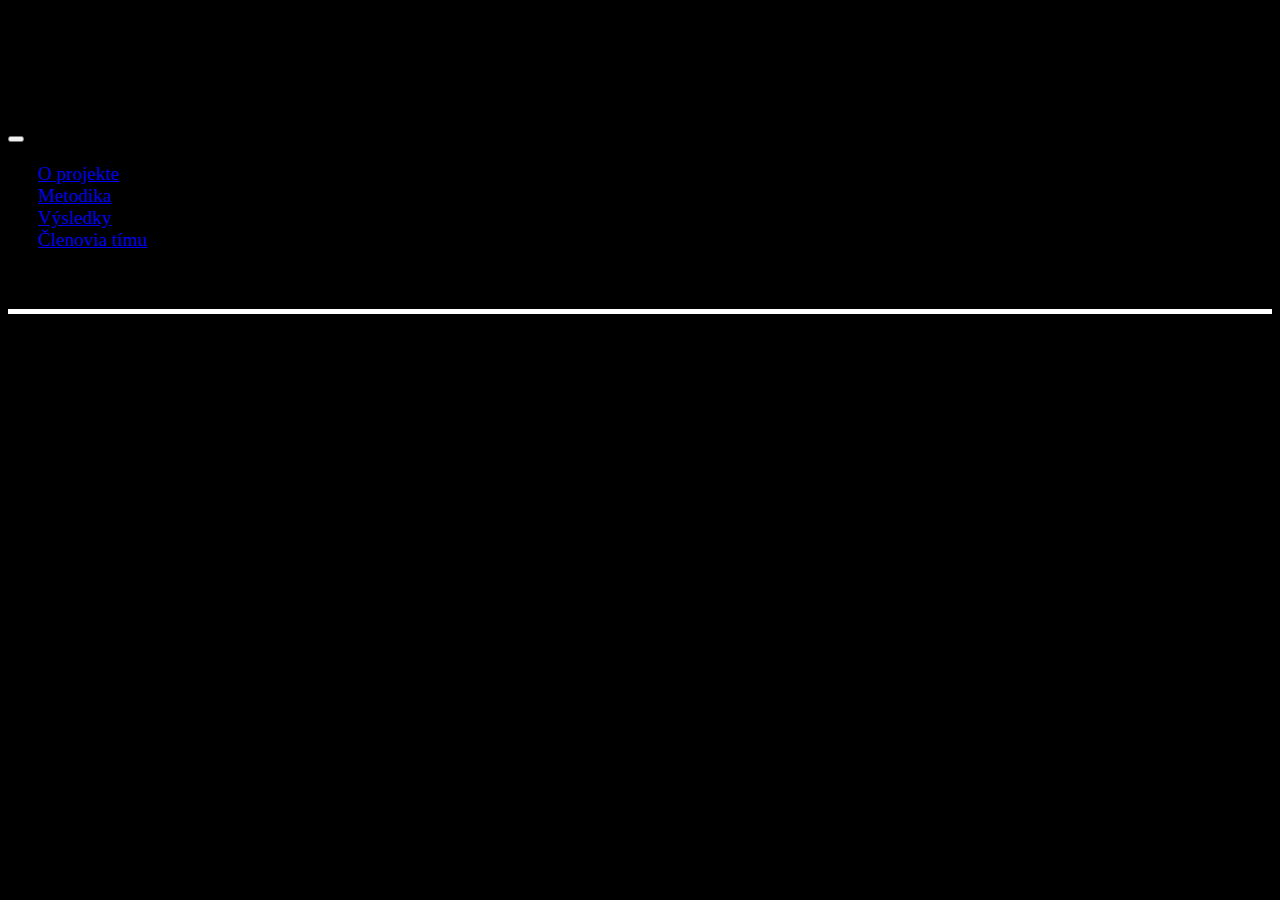
<file: docs/team.html>
<!DOCTYPE html>
<html lang="sk">

<head>
  <meta charset="utf-8">
  <title>Predikcia COVID-19 - Tímový projekt</title>
  <meta name="viewport" content="width=device-width, initial-scale=1.0">
  <script src="https://cdn.jsdelivr.net/npm/bootstrap@5.0.2/dist/js/bootstrap.bundle.min.js"
    integrity="sha384-MrcW6ZMFYlzcLA8Nl+NtUVF0sA7MsXsP1UyJoMp4YLEuNSfAP+JcXn/tWtIaxVXM"
    crossorigin="anonymous"></script>
  <link href="https://cdn.jsdelivr.net/npm/bootstrap@5.1.3/dist/css/bootstrap.min.css" rel="stylesheet"
    integrity="sha384-1BmE4kWBq78iYhFldvKuhfTAU6auU8tT94WrHftjDbrCEXSU1oBoqyl2QvZ6jIW3" crossorigin="anonymous">
  <link href="css/style.css" rel="stylesheet" />
</head>

<body>
  <header class="bg-success bg-gradient p-5 text-white d-none d-sm-block">
    <div class="container p-5 text-center justify-content-left">
      <h2 class="bolder">Predikcia epidemiologických dát v súvislosti s pandémiou COVID-19</h2>
      <p class="pt-2">Tímový projekt realizovaný ako súčasť výučby inžinierskeho programu Aplikovaná informatika na FEI
        STU v Bratislave</p>
    </div>
  </header>

  <nav class="navbar navbar-expand-lg navbar-light bg-light">
    <div class="container-fluid">
      <button class="navbar-toggler" type="button" data-bs-toggle="collapse" data-bs-target="#navbarTogglerDemo03"
        aria-controls="navbarTogglerDemo03" aria-expanded="false" aria-label="Toggle navigation">
        <span class="navbar-toggler-icon"></span>
      </button>
      <div class="collapse navbar-collapse" id="navbarTogglerDemo03">
        <ul class="navbar-nav me-auto mb-2 mb-lg-0">
          <li class="nav-item col-md-3 text-center">
            <a class="nav-link text-success fw-bolder" href="index.html">O projekte</a>
          </li>
          <li class="nav-item col-md-3 text-center">
            <a class="nav-link text-success fw-bolder" href="methodology.html">Metodika</a>
          </li>
          <li class="nav-item col-md-3 text-center">
            <a class="nav-link text-success fw-bolder" href="results.html">Výsledky</a>
          </li>
          <li class="nav-item col-md-3 text-center">
            <a class="nav-link text-success fw-bolder" href="team.html">Členovia tímu</a>
          </li>
        </ul>
      </div>
    </div>
  </nav>
  <article class="bg-dark text-white">
    <div class="container col-sm-12 col-md-8 p-3">
      <h4 class="pt-4 pb-3 fw-bolder">O nás</h4>
      <p class="spread">Tím riešiteľov projektu pozostáva zo študentov prvého ročníka inžinierskeho programu Aplikovaná
        informatika na FEI STU v Bratislave.</p>

      <p class="spread"><b>Juraj Puszter</b> popri štúdiu pracuje na pozícii IT vývojára v tíme vývoja internet bankingu
        v Tatra Banke. Zameriava sa najmä na backend. Do náplne práce patrí vývoj internet bankingu a intranetových
        aplikácií. Medzi jeho záluby patrí programovanie, ale taktiež športovanie a to najmä posilňovanie a beh.</p>

      <p class="spread"><b>Tomáš Singhofer</b> popri štúdiu pracuje na pozícii Java programátora vo firme Across.
        Hlavnou náplňou je vývoj intranetových aplikácií. Zameriava sa najmä na backend. Vo voľnom čase rád programuje a
        venuje sa skautingu.</p>

      <p class="spread"><b>Marek Kačmár</b> momentálne popri štúdiu nepracuje v žiadnej prestížnej firme. Preferuje
        prácu na backende a medzi jeho obľúbené programovacie jazyky patria PHP, JavaScript, Java a Python. Jeho
        hlavnými záľubami sú sledovanie seriálov, programovanie, pasívny gaming, cyklistika, čítanie kníh a beh.</p>

      <p class="spread"><b>Adam Vozár</b> už štvrtý rok popri škole pracuje v malej softvérovej firme na pozícii backend
        web developera. V práci vyvýja stredné a vačšie informačné systémy najmä v jazykoch PHP, JavaScript a SQL. Keď
        mu popri štúdiu a práci ostane čas, rád snowboarduje, sleduje F1 a hrá CS:GO.</p>

      <p class="spread"><b>Viet Quoc Le</b> nepracuje v žiadnej firme. Vo voľnom čase sa venuje tvoreniu fullstack
        webstránok v jazyku JavaScript a vareniu jedál primárne ázijskej kuchyne.</p>

      <p class="spread"><b>Branislav Šipula</b> študuje na FEI STU inžinierske štúdium aplikovanej informatiky a zároveň
        popri tom už tretí rok pracuje v malej softvérovej firme Plaut na pozicií ako junior backend developer. Pri
        práci vyvíja v programovacích jazykoch Java, TypeScript a zároveň pracuje s technológiami ako sú Spring, Spring
        Boot, Angular, TestNG. Medzi jeho záľuby patrí cestovanie, turistika ale aj sledovanie filmov a seriálov na
        Netflixe. Svoj voľný čas najradšej trávi so svojou rodinou a kamarátmi.</p>

      <p class="spread"><b>Filip Frank</b> má s programovaním najmä akademické skúsenosti, je spoluautorom vedeckého
        článku o vývoji softvéru pre analýzu sekvenčných spektier gama žiarenia. Momentálne rozvíja svoje kompetencie
        štúdiom vývoja a nasadzovania aplikácii pomocou cloudových služieb.</p>
    </div>
  </article>
</body>

</html>
</file>
<file: docs/css/style.css>
body {
    background-color: black;
    font-size: 1.2rem;
}

h4 {
    text-align: center;
}

h4:after {
    background: none repeat scroll 0 0 #fff;
    bottom: -10px;
    left: 50%;
    content: "";
    display: block;
    height: 5px;
    position: relative;
    width:100%;
    transform: translateX(-50%);
    margin-bottom: 10px;
}

.navbar-nav {
    width: 100%;
    padding: 0 30px;
}

.nav-item{
    transition: 0.3s all ease;
}

.nav-item:hover {
    background-color: #d1e7dd;
}

.spread {
    text-align: justify;
}

.carousel-control-next-icon, 
.carousel-control-prev-icon {
    filter: invert(100%);
}

.carousel-control-next,
.carousel-control-prev {
    width: 4%;
}

.carousel-caption {
    background-color: rgb(25,135,84);
}

/* .carousel-caption {
    text-align: left;
    padding: 1rem;
} */

.move-caption-down {
    position: static !important;
}
</file>
